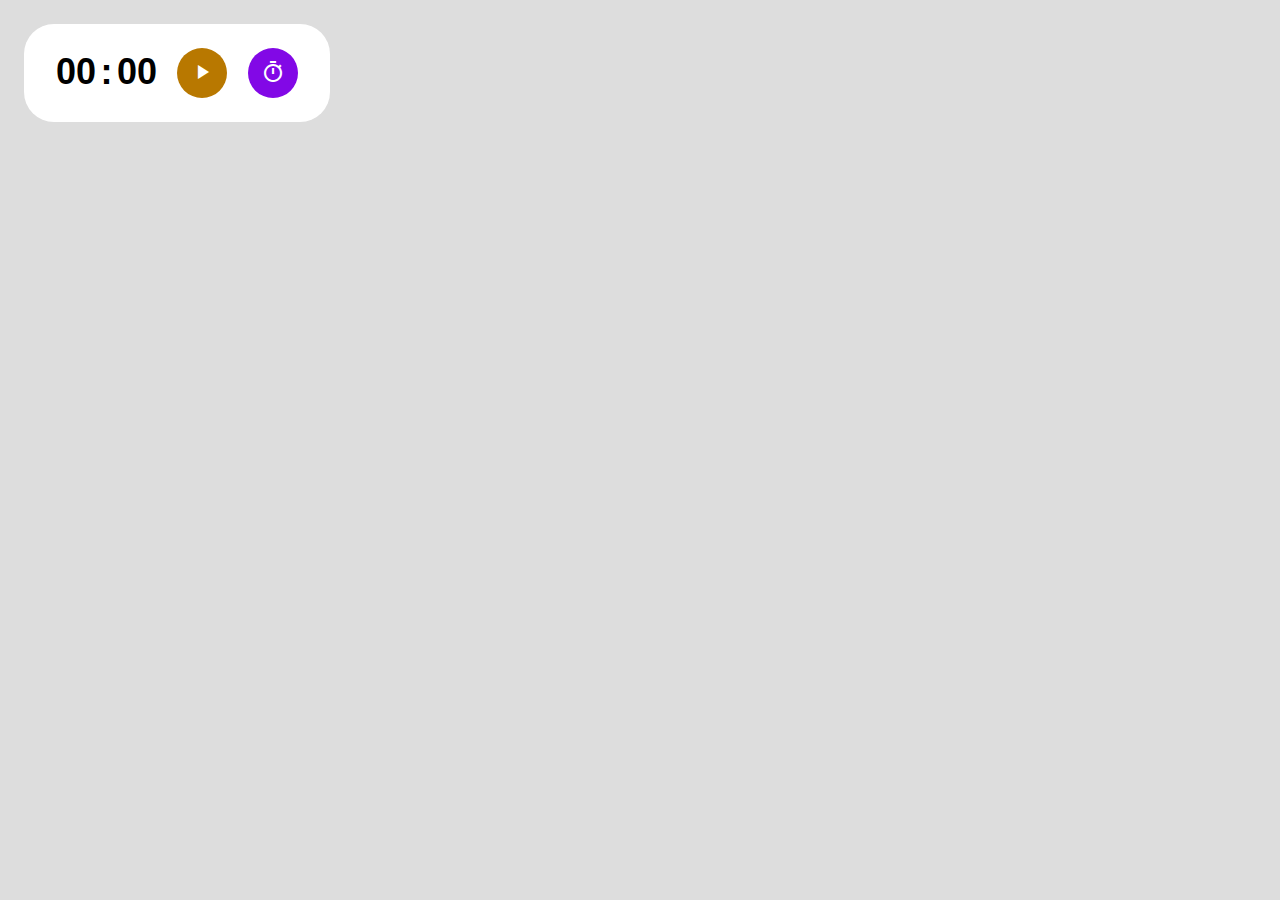
<file: Timer/index.html>
<!DOCTYPE html>
<html>
    <head>
        <meta charset="UTF-8">
        <meta http-equiv="X-UA-Compatible" content="IE=edge">
        <meta name="viewport" content="width=device-width, initial-scale=1.0">
        <title>Timer</title>
        <link href="https://fonts.googleapis.com/icon?family=Material+Icons" rel="stylesheet">
        <link rel="stylesheet" href="style.css">

    </head>
    <body>
        <div class="timer">
        <span class="timer__part timer__part--minutes">00</span>
        <span class="timer__part">:</span>
        <span class="timer__part timer__part--second">00</span>
<button type="button" class="timer__btn timer__btn--control timer__btn--start">
    <span class="material-icons">play_arrow</span>
</button>
<button type="button" class="timer__btn timer__btn--reset">
    <span class="material-icons">timer</span>
</button>
        </div>
        <script src="app.js" type="module"></script>
    </body>
</html>
</file>
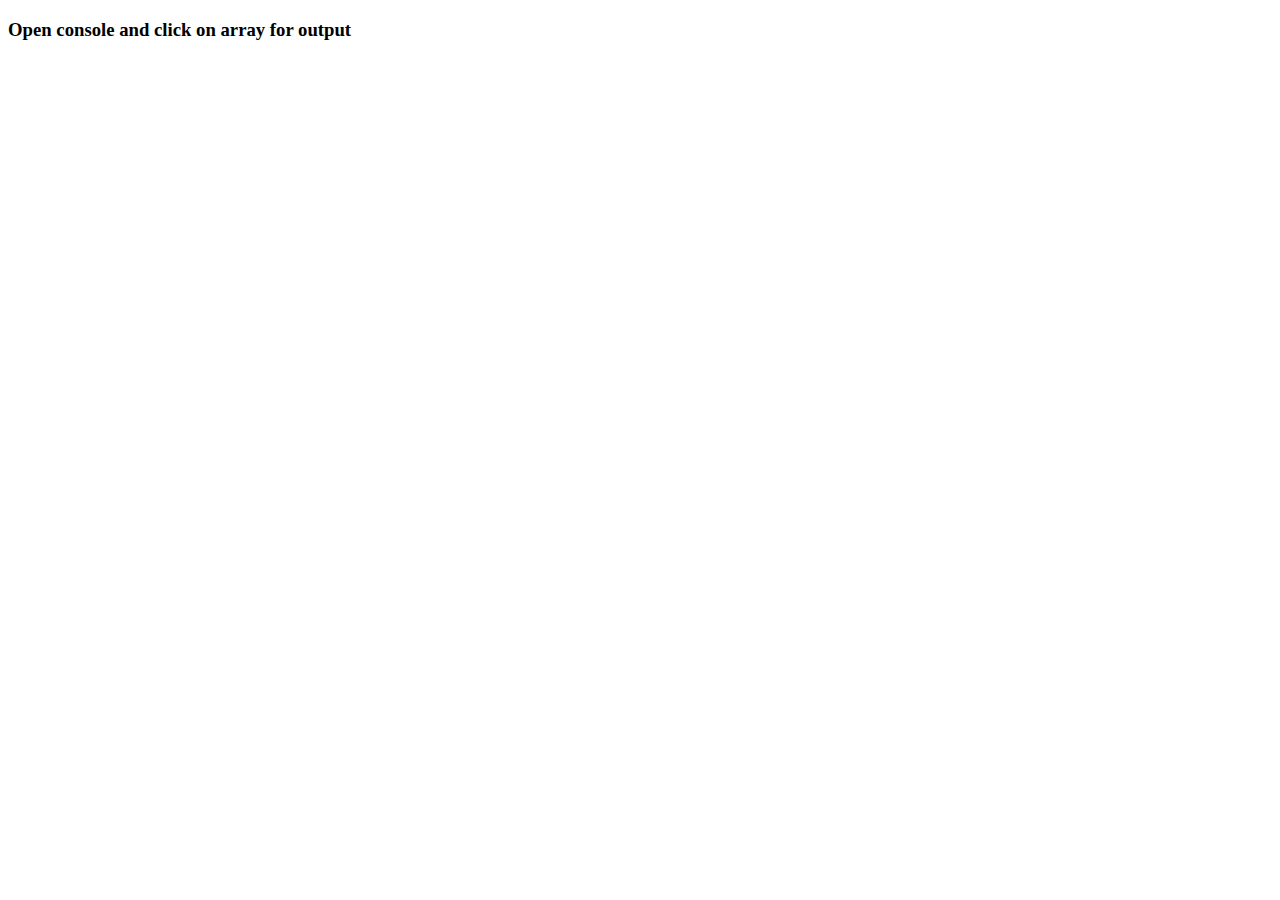
<file: thursday/prg3.html>
<!DOCTYPE html>
<html lang="en">
    <head>
        <meta charset="UTF-8">
        <meta http-equiv="X-UA-Compatible" content="IE=edge">
        <meta name="viewport" content="width=device-width, initial-scale=1.0">
        <title>document</title>
    </head>
    <body>
        <h3>Open console and click on array for output</h3>
        <script src="prg3.js"></script>
    </body>
</html>
</file>
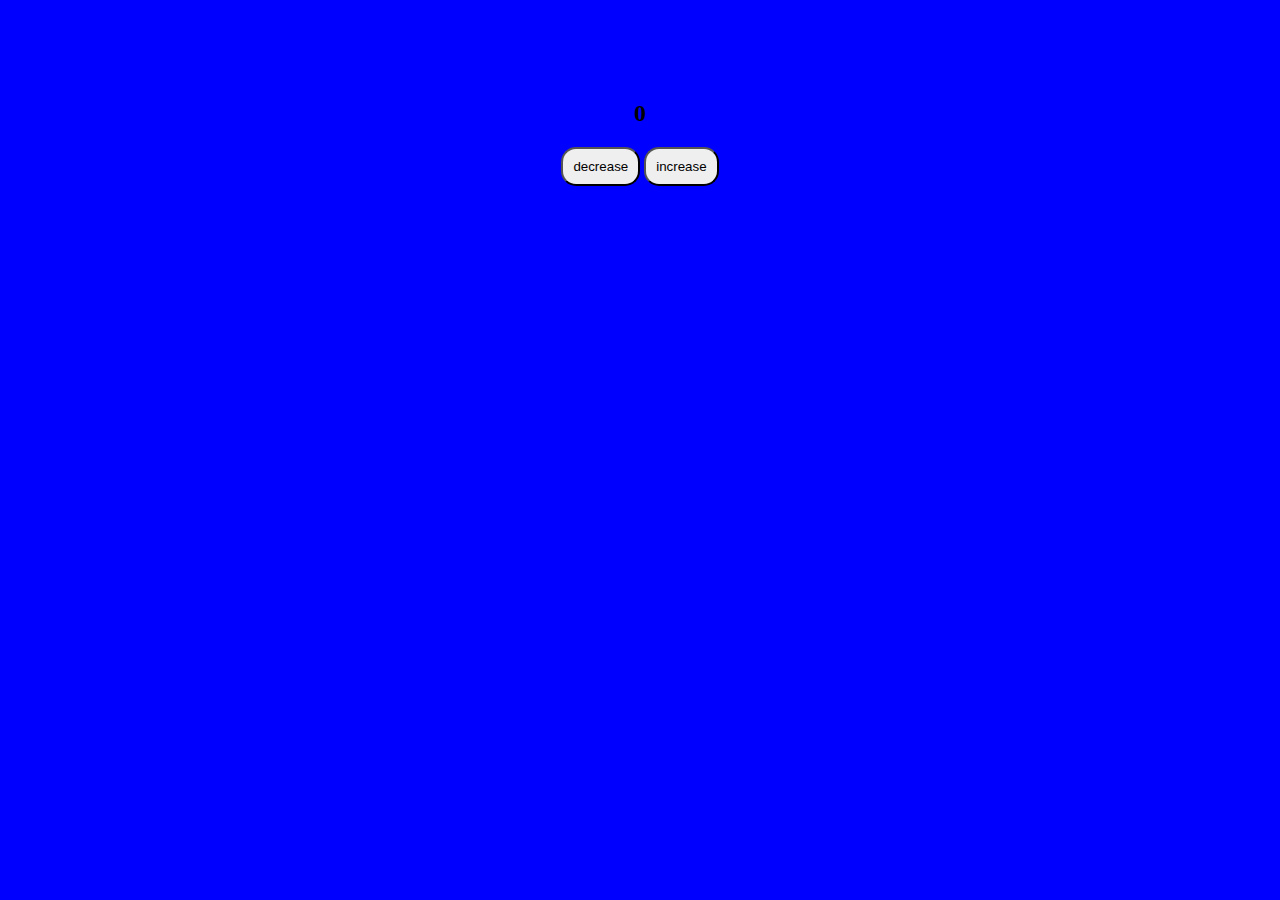
<file: thursday/prg4.html>
<!DOCTYPE html>
<html lang="en">
    <head>
        <meta charset="UTF-8">
        <meta http-equiv="X-UA-Compatible" content="IE=edge">
        <meta name="viewport" content="width=device-width, initial-scale=1.0">
        <title>Program 4</title>
        <link rel="stylesheet" href="prg4.css">
    </head>
    <body>
        <main>
            <span><h2 id='count'>0</h2></span>
            <button id="dec">decrease</button>
            <button id="inc">increase</button>
        </main>
        <script src="prg4.js"></script>
    </body>
</html>
</file>
<file: Timer/style.css>
body {
    background: #dddddd;
    margin: 24px;
  }
  
  .timer {
    font-family: sans-serif;
    display: inline-block;
    padding: 24px 32px;
    border-radius: 30px;
    background: white;
  }
  
  .timer__part {
    font-size: 36px;
    font-weight: bold;
  }
  
  .timer__btn {
    width: 50px;
    height: 50px;
    margin-left: 16px;
    border-radius: 50%;
    border: none;
    color: white;
    background: #8208e6;
    cursor: pointer;
  }
  
  .timer__btn--start {
    background: #b87800;
  }
  
  .timer__btn--stop {
    background: #9a02ff;
  }
</file>
<file: thursday/prg4.css>
body{
    background-color: blue;
}
main{
    margin: 100px auto;
    text-align: center;
}

button{
    padding: 10px;
    border-radius: 15px;
}
</file>
